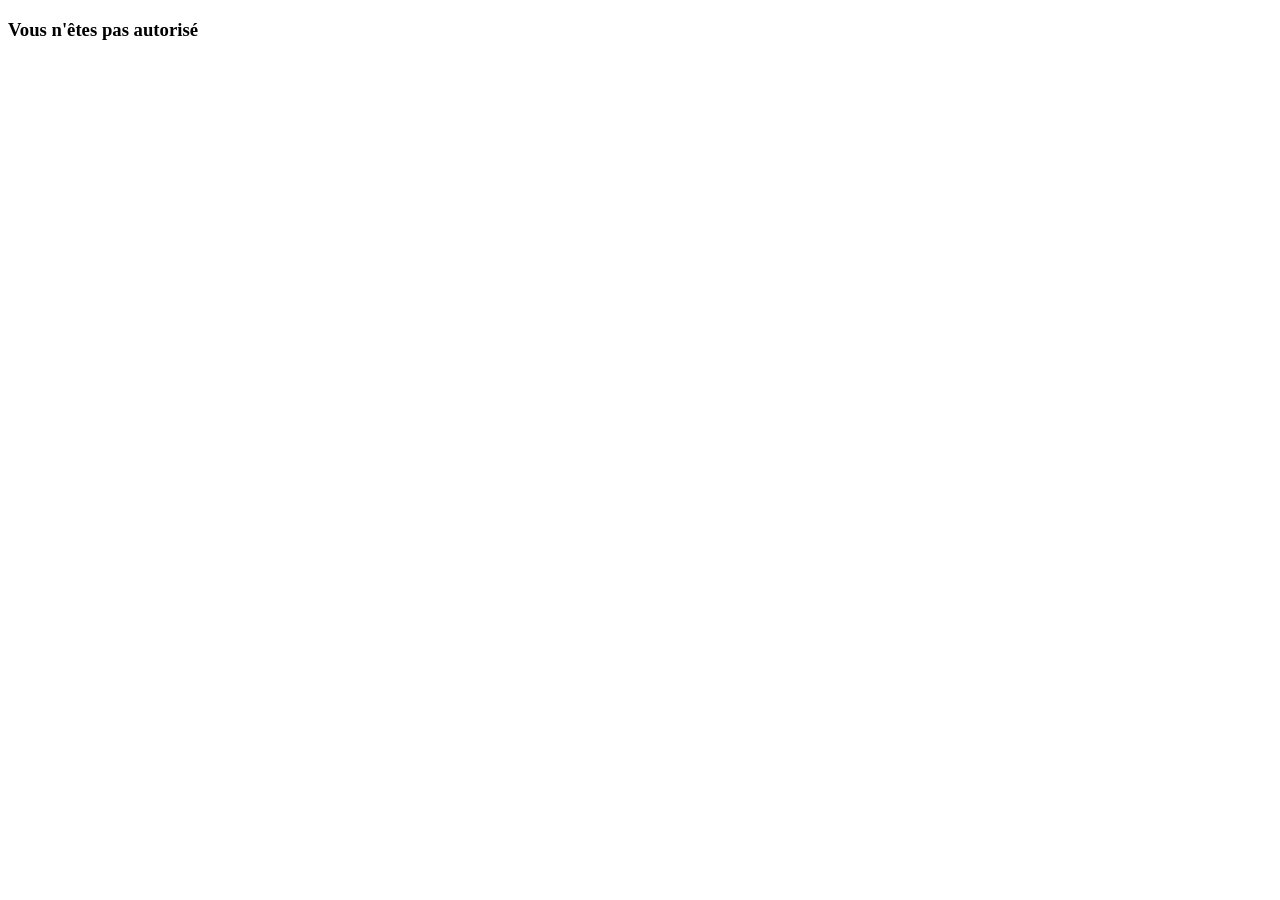
<file: mini/target/classes/templates/accessDenied.html>
<!DOCTYPE html>
<html xmlns:th="http://www.thymeleaf.org"
xmlns:layout="http://www.ultraq.net.nz/thymeleaf/layout"
layout:decorator="template">
<head>
<meta charset="utf-8">
<title>Error</title>
</head>
<body>
<div layout:fragment="Mycontent">
<div class="container">
<h3 class="text-danger">Vous n'êtes pas autorisé</h3>
</div>
</div>
</body>
</html>
</file>
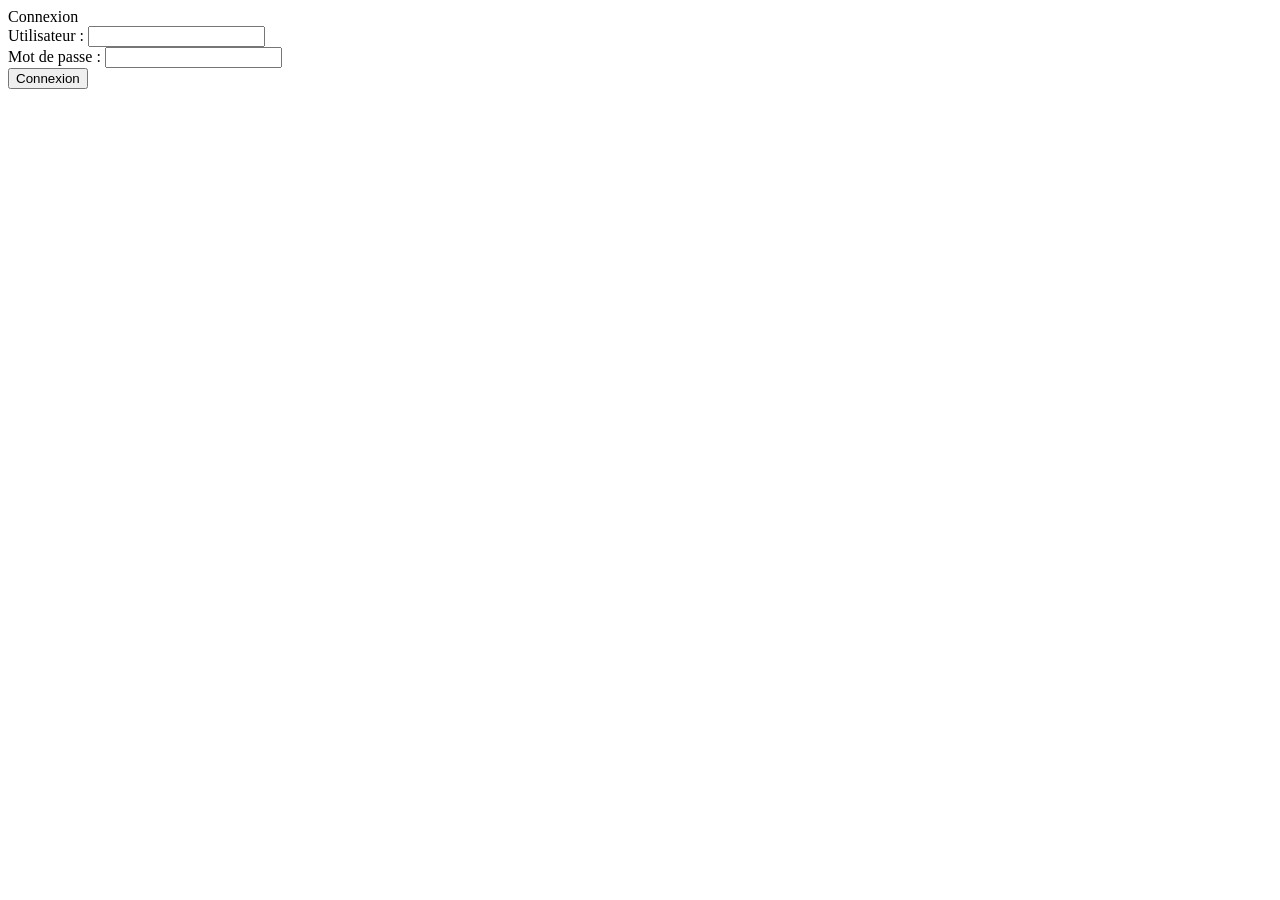
<file: mini/target/classes/templates/login.html>
<!DOCTYPE html>
<html xmlns:th="http://www.thymeleaf.org" xmlns:layout="http://www.ultraq.net.nz/thymeleaf/layout" layout:decorator="template">
<head>
<meta charset="utf-8">
<title>Connexion</title>
</head>
<body>
<div layout:fragment="Mycontent">
<div class="container mt-5">
<div class="col-md-6 offset-md-3">
<div class="card">
<div class="card-header">Connexion</div>
<div class="card-body">
<form th:action="@{login}" method="post">
<div class="form-group">
<label class="control-label" >Utilisateur :</label>
<input type="text" name="username">
</div>
<div class="form-group">
<label class="control-label" >Mot de passe :</label>
<input type="password" name="password" >
</div>
<button class="btn btn-primary">Connexion</button>
</form>
</div>
</div>
</div>
</div>
</div>
</body>
</html>
</file>
